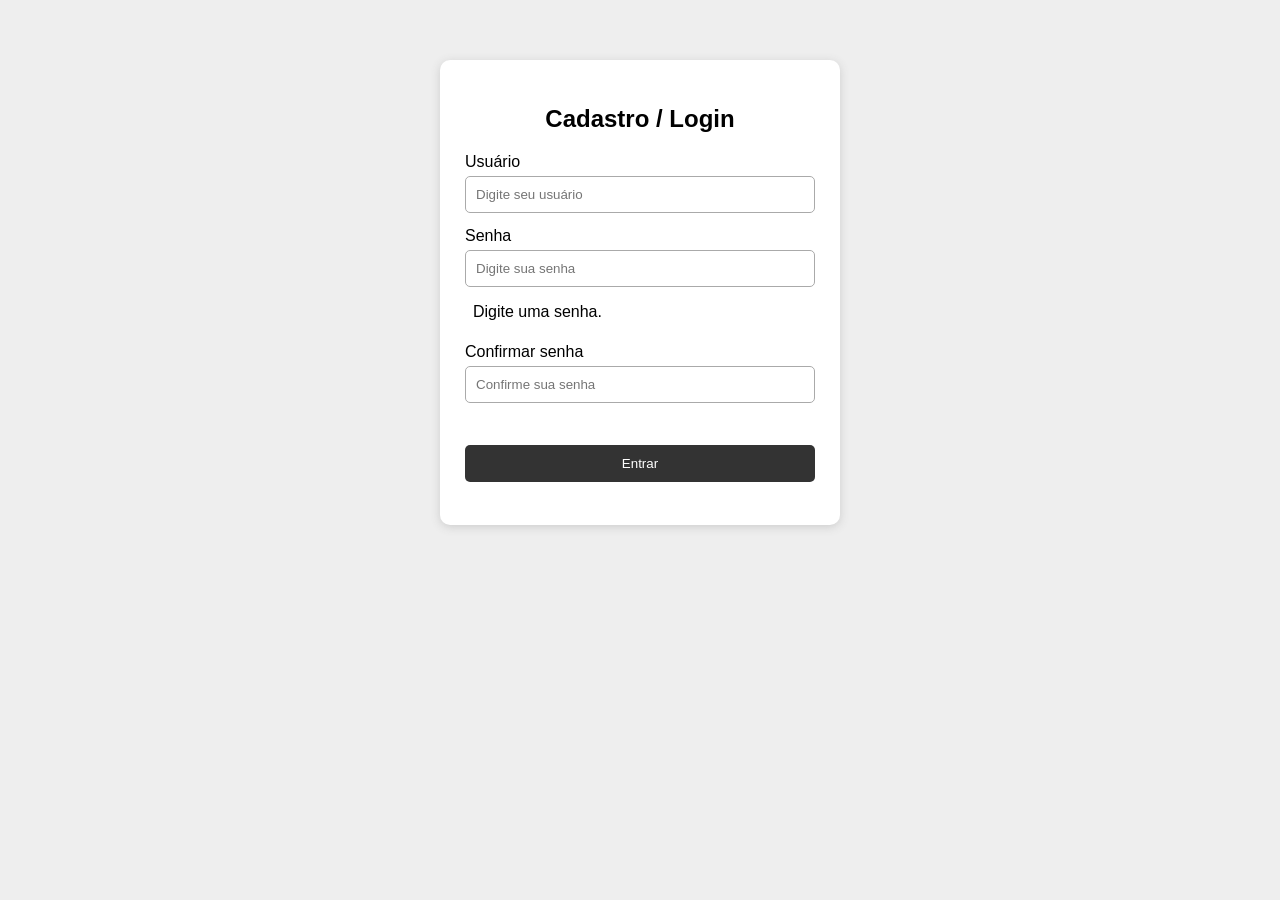
<file: index.html>
<!DOCTYPE html>
<html lang="pt-BR">
<head>
    <meta charset="UTF-8">
    <meta name="viewport" content="width=device-width, initial-scale=1.0">
    <title>Login</title>
    <link rel="stylesheet" href="./css/style.css">
    <script src="./js/script.js" defer></script>
</head>
<body>
    <section class="caixa">
        <h1>Cadastro / Login</h1>
        <form id="formLogin">
            <label for="txUsuario">Usuário</label>
            <input type="text" id="txUsuario" placeholder="Digite seu usuário">

            <label for="txSenha">Senha</label>
            <input type="password" id="txSenha" placeholder="Digite sua senha">
            <div id="mensagemSenha" class="mensagem">Digite uma senha.</div>

            <label for="txConfirmar">Confirmar senha</label>
            <input type="password" id="txConfirmar" placeholder="Confirme sua senha">

            <div id="mensagemErro" class="mensagem"></div>
            <button type="submit">Entrar</button>
        </form>
        <div id="resultado"></div>
    </section>
</body>
</html>
</file>
<file: css/style.css>
* {
    box-sizing: border-box;
}

body {
    margin: 0;
    padding: 20px;
    font-family: Arial, sans-serif;
    background: #eeeeee;
}

.caixa {
    max-width: 400px;
    margin: 40px auto;
    padding: 25px;
    background: white;
    border-radius: 10px;
    box-shadow: 0 2px 10px #cccccc;
}

h1 {
    text-align: center;
}

label {
    display: block;
    margin-top: 14px;
}

input {
    width: 100%;
    padding: 10px;
    margin-top: 5px;
    border: 1px solid #aaaaaa;
    border-radius: 5px;
}

.mensagem {
    margin-top: 8px;
    padding: 8px;
    border-radius: 5px;
}

.fraca {
    color: #ffffff;
    background: #e53935;
}

.intermediaria {
    color: #222222;
    background: #ffeb3b;
}

.forte {
    color: #ffffff;
    background: #2e9d50;
}

button {
    width: 100%;
    margin-top: 18px;
    padding: 11px;
    color: white;
    background: #333333;
    border: 0;
    border-radius: 5px;
    cursor: pointer;
}

button:hover {
    background: #555555;
}

#resultado {
    margin-top: 18px;
    overflow-wrap: anywhere;
}
</file>
